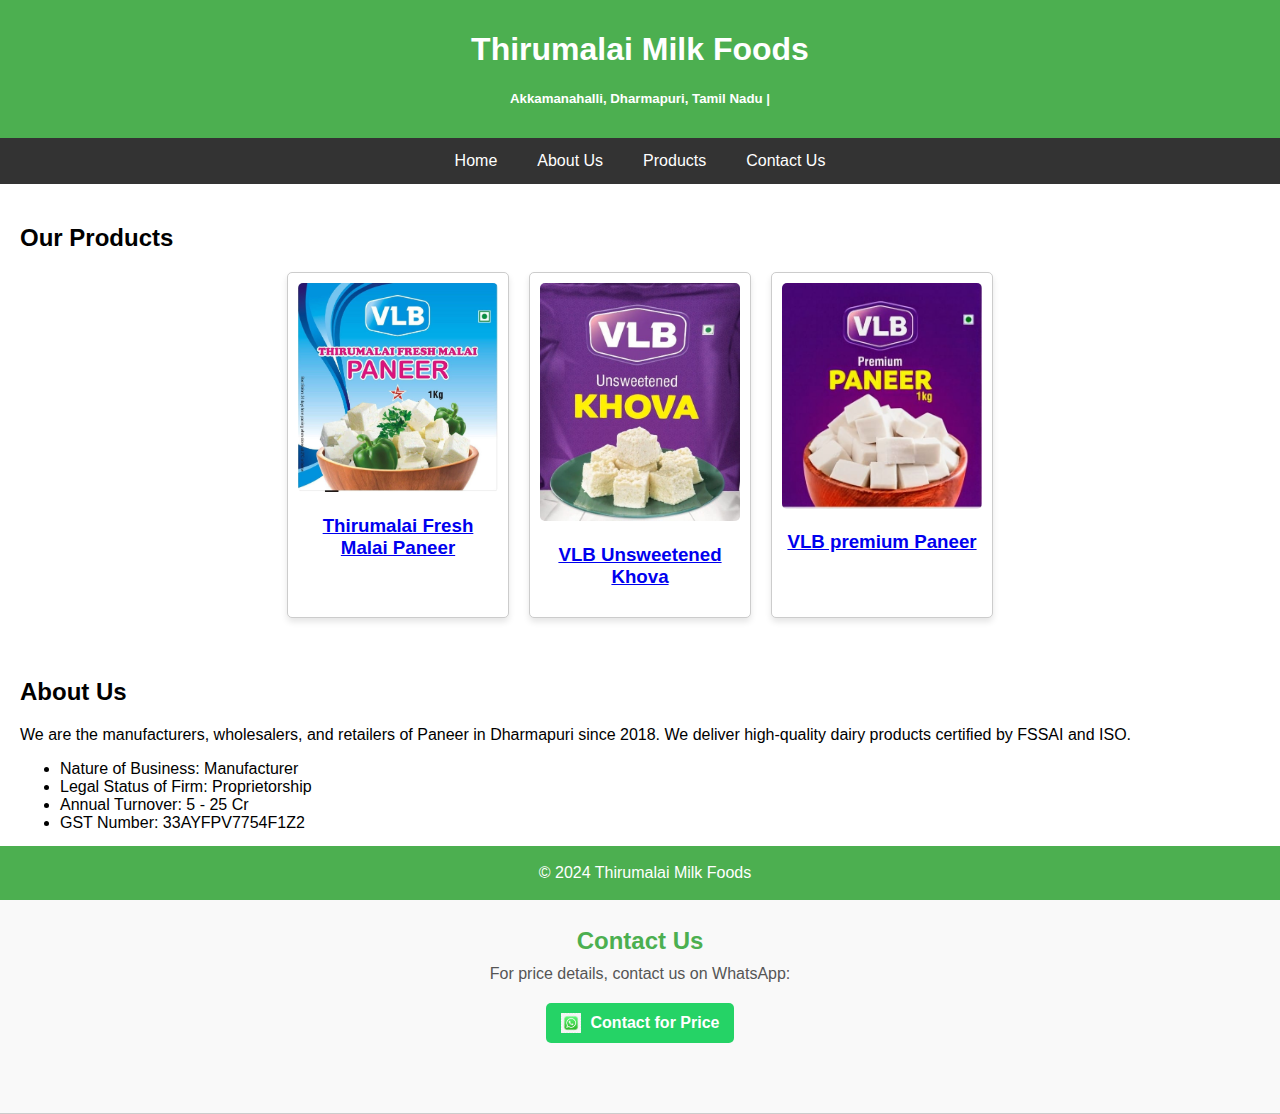
<file: index.html>
<!DOCTYPE html>
<html lang="en">

<head>
    <meta charset="UTF-8">
    <meta name="viewport" content="width=device-width, initial-scale=1.0">
    <title>Thirumalai Milk Foods</title>
    <link rel="stylesheet" href="style.css">    
</head>

<body>
    <header>
        <h1>Thirumalai Milk Foods</h1>
        <h5>Akkamanahalli, Dharmapuri, Tamil Nadu
            |</h5>
    </header>

    <nav>
        <a href="#home">Home</a>
        <a href="about.html">About Us</a>
        <a href="products.html">Products</a>
        <a href="#contact">Contact Us</a>
    </nav>

    <section id="home" class="container">
        <h2>Our Products</h2>
        <div class="products">
            <div class="product">
                <img src="Images\Paneer.jpg" alt="Paneer">
                <h3><a href="products.html">Thirumalai Fresh Malai Paneer</a></h3>
            </div>
            <div class="product">
                <img src="Images\VLB Khova.jpg" alt="Milk Khoba">
                <h3><a href="products.html">VLB Unsweetened Khova</a></h3>
            </div>
            <div class="product">
                <img src="Images\VLB premium .jpg" alt="VLB premium">
                <h3><a href="products.html">VLB premium Paneer</a></h3>
            </div>
        </div>
    </section>
    

    <section id="about" class="container">
        <h2>About Us</h2>
        <p>We are the manufacturers, wholesalers, and retailers of Paneer in Dharmapuri since 2018. We deliver high-quality dairy products certified by FSSAI and ISO.</p>
        <ul>
            <li>Nature of Business: Manufacturer</li>
            <li>Legal Status of Firm: Proprietorship</li>
            <li>Annual Turnover: 5 - 25 Cr</li>
            <li>GST Number: 33AYFPV7754F1Z2</li>
        </ul>
        <a href="about.html"> read more</a>
    </section>

    <section id="contact" class="container">
        <h2>Contact Us</h2>
        <p>For price details, contact us on WhatsApp:</p>
        <div class="whatsapp">
            <a href="https://wa.me/916381853081?text=Hi,%20I%20would%20like%20to%20know%20the%20price%20of%20Malai%20Paneer." target="_blank">
                <img src="Images\whatsapp-icon.jpg" alt="WhatsApp"> Contact for Price
            </a>
        </div>
    </section>

    <footer>
        <p>&copy; 2024 Thirumalai Milk Foods</p>
    </footer>
</body>

</html>
</file>
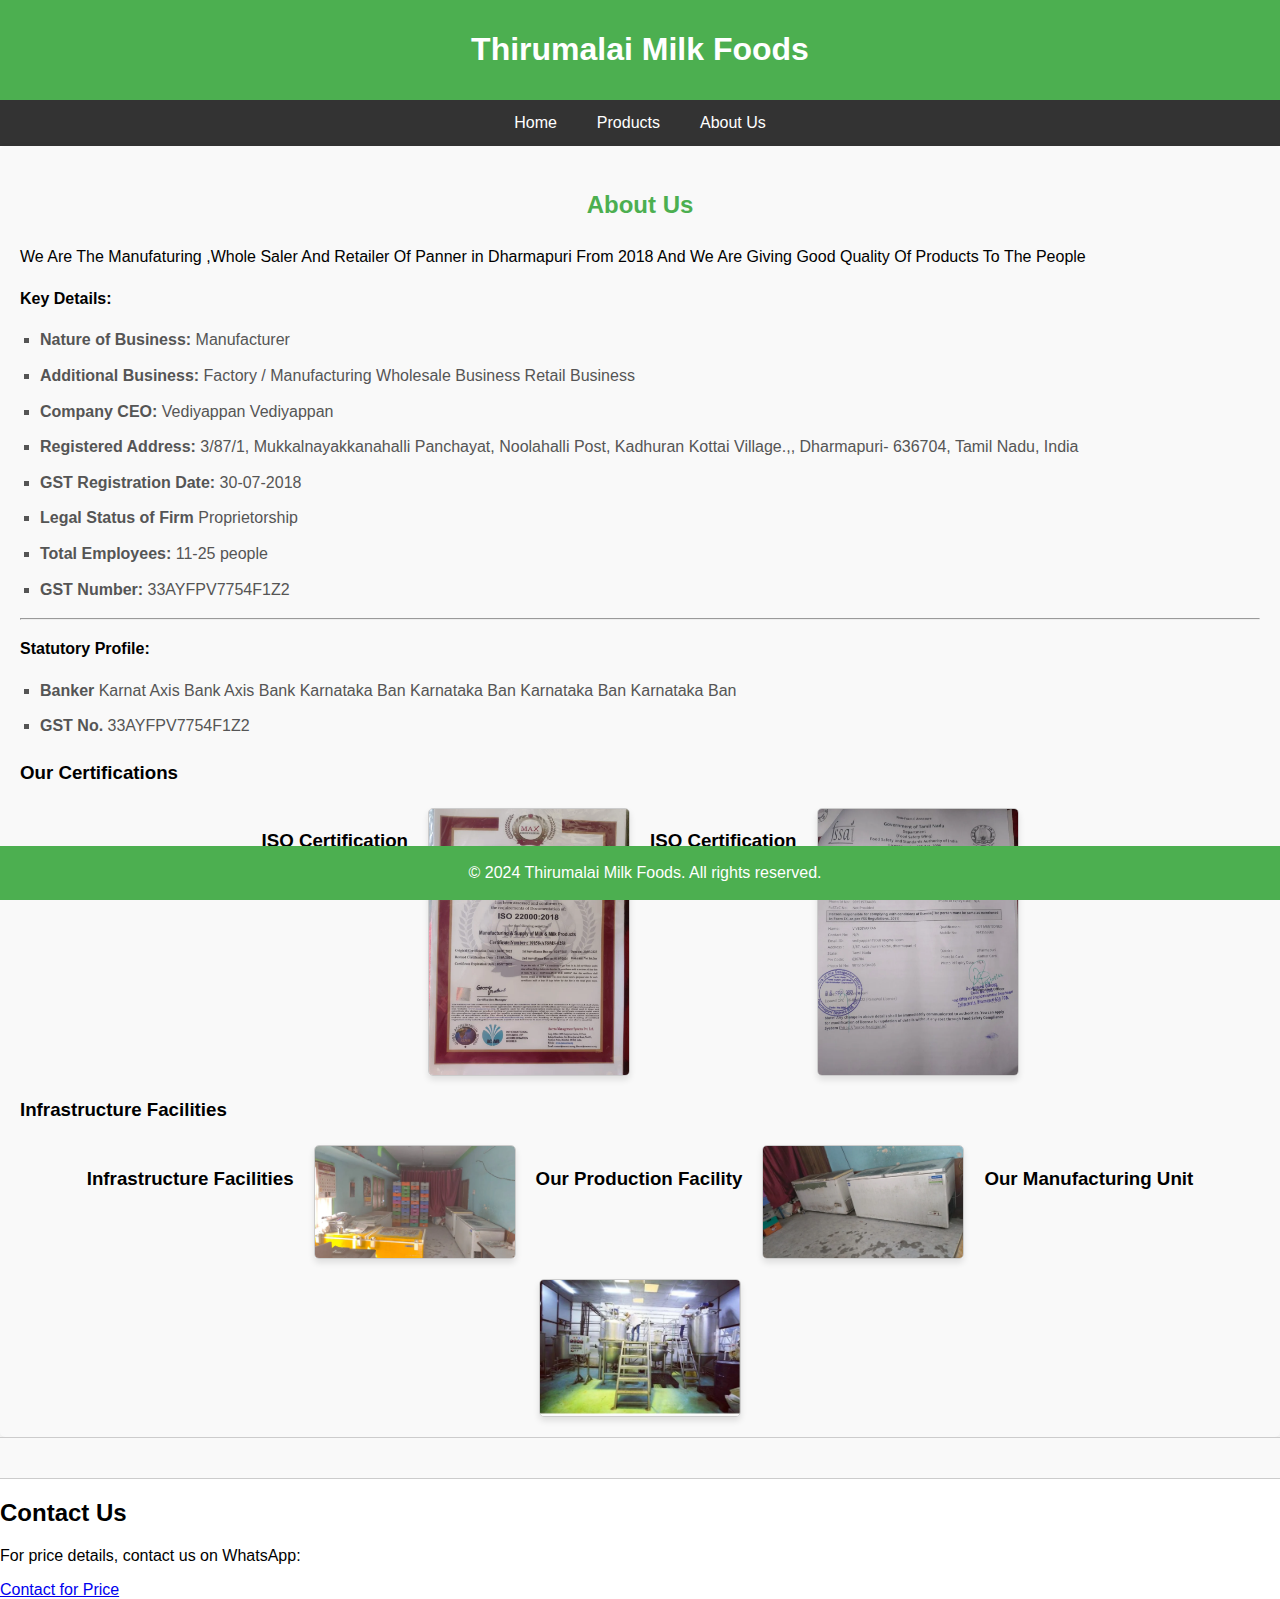
<file: about.html>
<!DOCTYPE html>
<html lang="en">
<head>
    <meta charset="UTF-8">
    <meta name="viewport" content="width=device-width, initial-scale=1.0">
    <title>About Us - Thirumalai Milk Foods</title>
    <link rel="stylesheet" href="style.css">
</head>
<body>
    <header>
        <h1>Thirumalai Milk Foods</h1>
    </header>
    <nav>
        <a href="index.html">Home</a>
        <a href="products.html">Products</a>
        <a href="about.html">About Us</a>
    </nav>

    <div class="container about-container">
        <h2>About Us</h2>
        <p>We Are The Manufaturing ,Whole Saler And Retailer Of Panner in Dharmapuri From 2018 And We Are Giving Good Quality Of Products To The People</p>
        <p><strong>Key Details:</strong></p>
        <ul>
            <li><strong>Nature of Business:</strong> Manufacturer</li>
            <li><strong>Additional Business:</strong> Factory / Manufacturing
                Wholesale Business
                Retail Business</li>
            <li><strong>Company CEO:</strong> Vediyappan Vediyappan</li>
            <li><strong>Registered Address:</strong> 3/87/1, Mukkalnayakkanahalli Panchayat, Noolahalli Post, Kadhuran Kottai Village.,, Dharmapuri- 636704, Tamil Nadu, India</li>
            <li><strong>GST Registration Date:</strong> 30-07-2018</li>
            <li><strong>Legal Status of Firm</strong> Proprietorship</li>    
            <li><strong>Total Employees:</strong> 11-25 people</li>
            <li><strong>GST Number:</strong> 33AYFPV7754F1Z2</li>
        </ul>
        <hr/>
        <p><strong>Statutory Profile:</strong></p>
        <ul>
            <li><strong>Banker</strong> Karnat
                Axis Bank
                Axis Bank
                Karnataka Ban
                Karnataka Ban
                Karnataka Ban
                Karnataka Ban</li>
            <li><strong>GST No.</strong> 33AYFPV7754F1Z2</li>
        </ul>

        <h3>Our Certifications</h3>
        <div class="certifications">
            <h3>ISO Certification</h3>
            <img src="Images\Food Certificate.jpg" alt="ISO Certification">
            <h3>ISO Certification</h3>
            <img src="Images\Certificate.jpg" alt="FSSAI Certification">
        </div>

        <h3>Infrastructure Facilities</h3>
        <div class="certifications">
            <h3>Infrastructure Facilities</h3>
            <img src="Images\Workplace.jpg" alt="Infrastructure">
            <h3>Our Production Facility</h3>
            <img src="Images\Fridge.jpg" alt="Production Facility">
            <h3>Our Manufacturing Unit</h3>
            <img src="Images\Manufacture.jpg" alt="Our Manufacturing Unit">
        </div>
    </div>

    <section id="contact" class="container"></section>
        <h2>Contact Us</h2>
        <p>For price details, contact us on WhatsApp:</p>
        <a href="https://wa.me/916381853081?text=Hi,%20I%20would%20like%20to%20know%20the%20price%20of%20Malai%20Paneer." target="_blank">
             Contact for Price
        </a>
    </section>

    <footer>
        <p>&copy; 2024 Thirumalai Milk Foods. All rights reserved.</p>
    </footer>
</body>
</html>
</file>
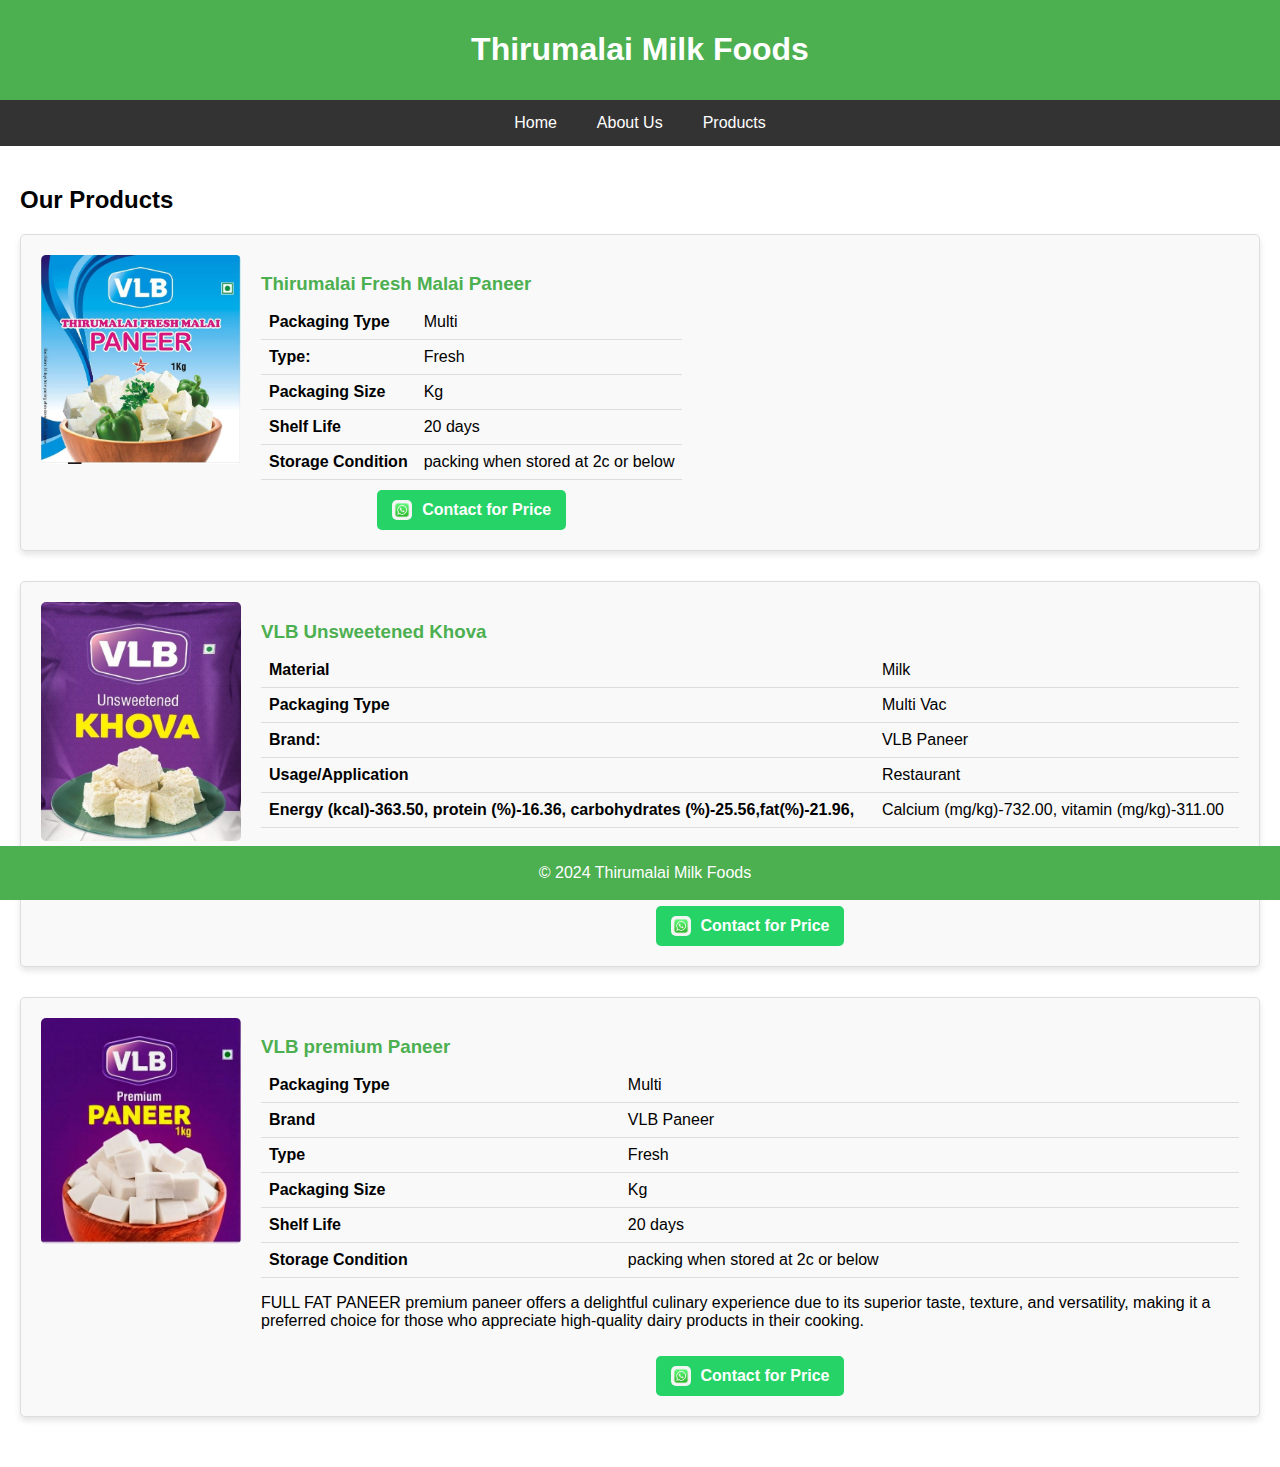
<file: products.html>
<!DOCTYPE html>
<html lang="en">
<head>
    <meta charset="UTF-8">
    <meta name="viewport" content="width=device-width, initial-scale=1.0">
    <title>Products - Thirumalai Milk Foods</title>
    <link rel="stylesheet" href="style.css">
</head>
<body>
    <header>
        <h1>Thirumalai Milk Foods</h1>
    </header>
    <nav>
        <a href="index.html">Home</a>
        <a href="about.html">About Us</a>
        <a href="products.html">Products</a>
    </nav>
    <div class="container">
        <h2>Our Products</h2>

        <!-- Product 1 -->
        <div class="product-detail">
            <div class="product-image">
                <img src="Images\Paneer.jpg" alt="Paneer">
            </div>
            <div class="product-info">
                <h3>Thirumalai Fresh Malai Paneer</h3>
                <table>
                    <tr>
                        <th>Packaging Type</th>
                        <td>Multi</td>
                    </tr>
                
                    <tr>
                        <th>Type: </th>
                        <td>Fresh</td>
                    </tr>
                    <tr>
                        <th>Packaging Size </th>
                        <td>Kg</td>
                    </tr>
                    <tr>
                        <tr>
                            <th>Shelf Life </th>
                            <td>20 days</td>
                        </tr>
                    </tr>
                        <th>Storage Condition </th>
                        <td>packing when stored at 2c or below</td>
                    </tr>
                </table>
                <div class="whatsapp">
                    <a href="https://wa.me/916381853081?text=Hi,%20I%20would%20like%20to%20know%20the%20price%20of%20Paneer." target="_blank">
                        <img src="Images\whatsapp-icon.jpg" alt="WhatsApp"> Contact for Price
                    </a>
                </div>
            </div>
        </div>

        <!-- Product 2 -->
        <div class="product-detail">
            <div class="product-image">
                <img src="Images\VLB Khova.jpg" alt="Milk Khova">
            </div>
            <div class="product-info">
                <h3>VLB Unsweetened Khova</h3>
                <table>
                    <tr>
                        <th>Material </th>
                        <td>Milk </td>
                    </tr>
                    <tr>
                        <th>Packaging Type</th>
                        <td>Multi Vac</td>
                    </tr>
                    <tr>
                        <th>Brand: </th>
                        <td>VLB Paneer</td>
                    </tr>

                    <tr>
                        <th>Usage/Application </th>
                        <td>Restaurant</td>
                    </tr>

                    <tr>
                        <th>Energy (kcal)-363.50, protein (%)-16.36, carbohydrates (%)-25.56,fat(%)-21.96, </th>
                        <td>Calcium (mg/kg)-732.00, vitamin (mg/kg)-311.00</td>
                    </tr>
                </table>
                <p>Unsweetened khoya (also known as khoa or mawa) is a key ingredient in many Indian sweets and dishes. It's essentially a concentrated milk solid obtained by evaporating milk over low heat until most of the moisture evaporates, leaving behind a solid mass.</p>
                <div class="whatsapp">
                    <a href="https://wa.me/916381853081?text=Hi,%20I%20would%20like%20to%20know%20the%20price%20of%20Paneer." target="_blank">
                        <img src="Images\whatsapp-icon.jpg" alt="WhatsApp"> Contact for Price
                    </a>
                </div>
            </div>
        </div>

        <!-- Product 3 -->
        <div class="product-detail">
            <div class="product-image">
                <img src="Images\VLB premium .jpg" alt="VLB premium">
            </div>
            <div class="product-info">
                <h3>VLB premium Paneer</h3>
                <table>
                    <tr>
                        <th>Packaging Type</th>
                        <td>Multi</td>
                    </tr>
                    <tr>
                        <th>Brand  </th>
                        <td>VLB Paneer</td>
                    </tr>
                    <tr>
                        <th>Type </th>
                        <td>Fresh</td>
                    </tr>
                    <tr>
                        <th>Packaging Size </th>
                        <td>Kg</td>
                    </tr>
                    <tr>
                        <tr>
                            <th>Shelf Life </th>
                            <td>20 days</td>
                        </tr>
                    </tr>
                        <th>Storage Condition </th>
                        <td>packing when stored at 2c or below</td>
                    </tr>
                </table>
                <p>FULL FAT PANEER premium paneer offers a delightful culinary experience due to its superior taste, texture, and versatility, making it a preferred choice for those who appreciate high-quality dairy products in their cooking.</p>
                <div class="whatsapp">
                    <a href="https://wa.me/916381853081?text=Hi,%20I%20would%20like%20to%20know%20the%20price%20of%20Paneer." target="_blank">
                        <img src="Images\whatsapp-icon.jpg" alt="WhatsApp"> Contact for Price
                    </a>
                </div>
            </div>
        </div>
    </div>
    <footer>
        <p>&copy; 2024 Thirumalai Milk Foods</p>
    </footer>
</body>
</html>
</file>
<file: style.css>
body {
    font-family: Arial, sans-serif;
    margin: 0;
    padding: 0;
    box-sizing: border-box;
}

header {
    background-color: #4CAF50;
    color: white;
    padding: 10px 20px;
    text-align: center;
}

nav {
    display: flex;
    justify-content: center;
    background-color: #333;
}

nav a {
    color: white;
    padding: 14px 20px;
    text-decoration: none;
    text-align: center;
}

nav a:hover {
    background-color: #ddd;
    color: black;
}

.container {
    padding: 20px;
}

.products {
    display: flex;
    flex-wrap: wrap;
    gap: 20px;
    justify-content: center;
}

.product {
    border: 1px solid #ccc;
    border-radius: 5px;
    padding: 10px;
    text-align: center;
    width: 200px;
    background-color: white;
    box-shadow: 0px 4px 6px rgba(0, 0, 0, 0.1);
    transition: transform 0.2s, box-shadow 0.2s;
}

.product:hover {
    transform: scale(1.05);
    box-shadow: 0px 6px 10px rgba(0, 0, 0, 0.2);
}

.product img {
    width: 100%;
    height: auto;
    border-radius: 5px;
}

#product {
    display: flex;
    flex-direction: column;
    align-items: center;
    justify-content: center;
    position: fixed;
    top: 50%;
    left: 50%;
    transform: translate(-50%, -50%);
    background-color: white;
    border: 1px solid #ccc;
    border-radius: 10px;
    padding: 20px;
    width: 90%;
    max-width: 400px;
    box-shadow: 0 8px 16px rgba(0, 0, 0, 0.2);
    z-index: 1000;
}

#contact{
    background-color: #f9f9f9;
    padding: 20px;
    text-align: center;
    border-top: 1px solid #ccc;
    border-bottom: 1px solid #ccc;
}

#contact h2 {
    color: #4CAF50;
    margin-bottom: 10px;
}

#contact  p {
    margin: 5px 0;
    color: #555;
}

#contact .whatsapp {
    margin-top: 10px;
    margin-bottom: 50px;
}

footer {
    background-color: #4CAF50;
    color: white;
    text-align: center;
    padding: 2px 5px;
    position: fixed;
    bottom: 0;
    width: 100%;
}

.whatsapp {
    display: flex;
    align-items: center;
    justify-content: center;
}

.whatsapp img {
    width: 20px;
    height: 20px;
    margin-right: 10px;
}

.about-container {
    padding: 20px;
    line-height: 1.6;
    background-color: #f9f9f9;
    border-radius: 5px;
    box-shadow: 0 4px 8px rgba(0, 0, 0, 0.1);
}

.about-container h2 {
    text-align: center;
    color: #4CAF50;
    margin-bottom: 20px;
}

.about-container ul {
    list-style-type: square;
    padding-left: 20px;
    color: #555;
}

.about-container ul li {
    margin-bottom: 10px;
}

.certifications {
    display: flex;
    flex-wrap: wrap;
    justify-content: center;
    gap: 20px;
    margin-top: 20px;
}

.certifications img {
    width: 200px;
    height: auto;
    border: 1px solid #ccc;
    border-radius: 5px;
    box-shadow: 0 4px 6px rgba(0, 0, 0, 0.1);
}

.product-detail {
    display: flex;
    align-items: flex-start;
    gap: 20px;
    margin-bottom: 30px;
    padding: 20px;
    border: 1px solid #ddd;
    border-radius: 5px;
    background-color: #f9f9f9;
    box-shadow: 0px 4px 6px rgba(0, 0, 0, 0.1);
}

.product-detail img {
    width: 200px;
    height: auto;
    border-radius: 5px;
}

.product-info h3 {
    margin-bottom: 10px;
    color: #4CAF50;
}

.product-info table {
    width: 100%;
    border-collapse: collapse;
}

.product-info th, .product-info td {
    text-align: left;
    padding: 8px;
    border-bottom: 1px solid #ddd;
}

.whatsapp a {
    display: inline-flex;
    align-items: center;
    margin-top: 10px;
    background-color: #25D366;
    color: white;
    padding: 10px 15px;
    border-radius: 5px;
    text-decoration: none;
    font-weight: bold;
    transition: background-color 0.3s;
}

.whatsapp a:hover {
    background-color: #1caa5c;
}

.whatsapp img {
    width: 20px;
    height: 20px;
    margin-right: 10px;
}


@media (max-width: 768px) {
    .products {
        flex-direction: column;
        align-items: center;
    }
}
</file>
